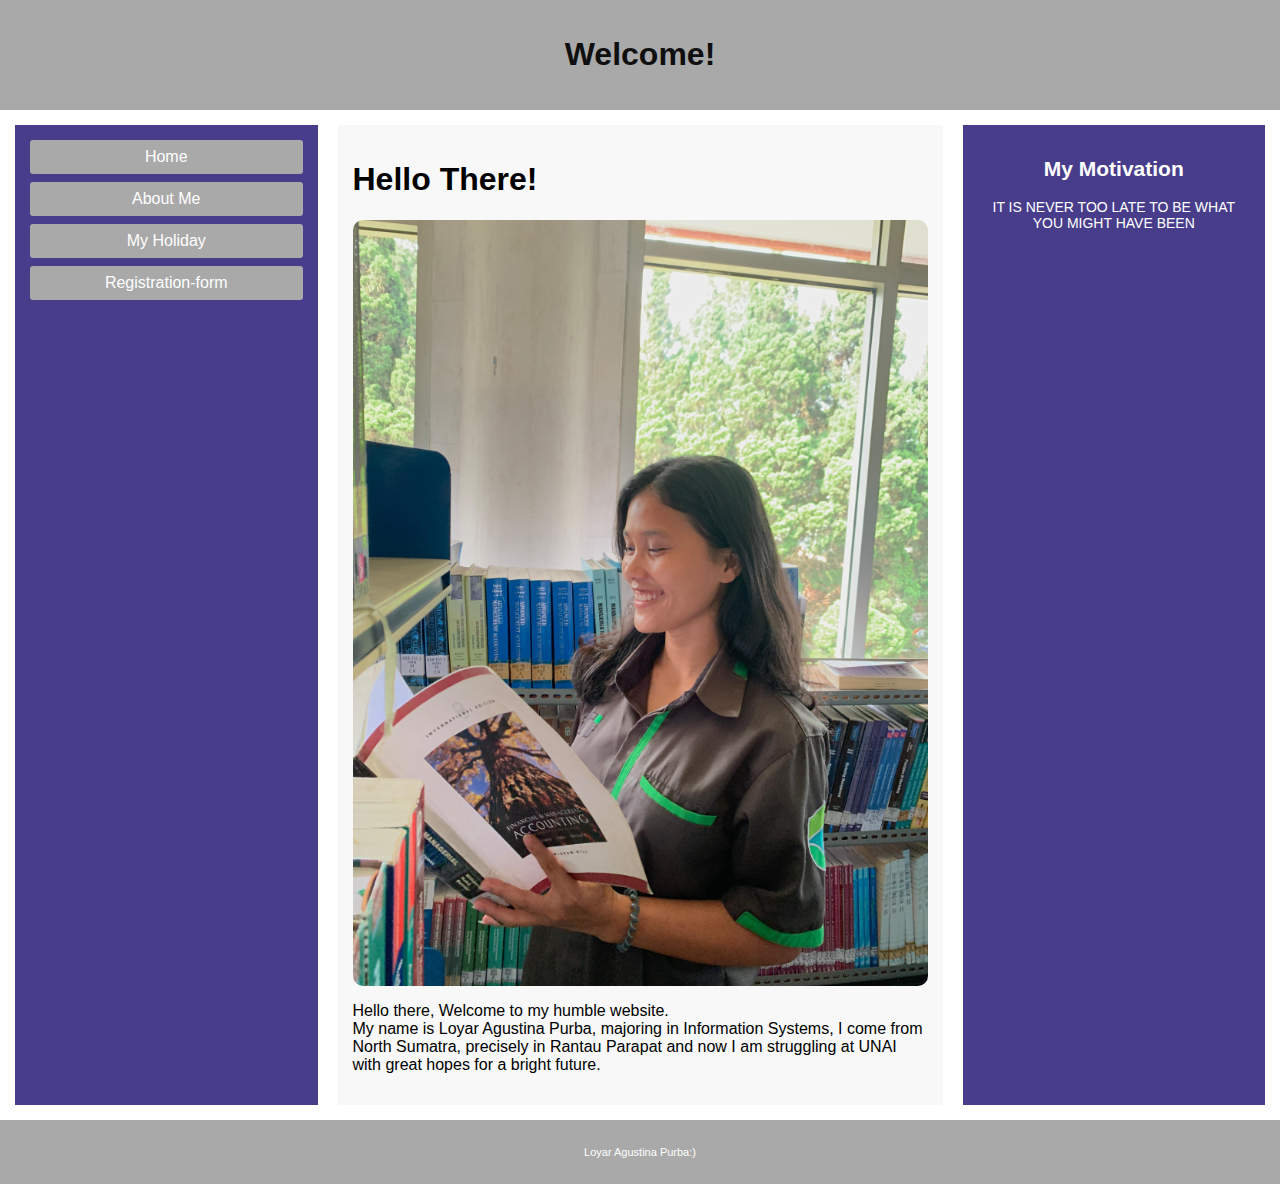
<file: index.html>
<!--
    responsive web layout,
    Penggunaan dari Grid layout dan juga Flex Box

    the structure :
    - The left pane <aside> will be you Navigation
    - The top pane, will be our banner
    - the right pane you can customize depends on your need
    - and the footer will display a credit on whom create the website
-->

<!DOCTYPE html>
<html lang="en">

<head>
    <meta charset="UTF-8">
    <meta name="viewport" content="width=device-width, initial-scal=1.0">
    <link rel="stylesheet" href="style.css">
    <link rel="icon" href="loyar_icon.jpeg" type="image/x-icon">
    <title>My Responsive Website</title>
</head>

<body>
    <div class=" header">
        <h1>Welcome!</h1>
    </div>

    <div class="container">
        <div class="menu">
            <nav>
                <ul>
                    <li><a href="index.html"> Home</a></li>
                    <li><a href="about.html">About Me</a></li>
                    <li><a href="myholiday.html">My Holiday</a></li>
                    <li><a href="RegistrasiFieldtrip-LoyarAgustinaPurba-2382039.html">Registration-form</a></li>
                </ul>
            </nav>
        </div>


        </tr>
        <div class="main">
            <h1>Hello There!</h1>
            <img src="loyarimg.jpg" alt="An image i think" class="responsive-img">
            <p>
                Hello there, Welcome to my humble website.<br>
                My name is Loyar Agustina Purba, majoring in Information Systems, I come from North Sumatra, precisely
                in Rantau Parapat and now I am struggling at UNAI with great hopes for a bright future.
            </p>
        </div>

        <div class="aside">
            <h2>My Motivation</h2>
            <p>
                IT IS NEVER TOO LATE TO BE WHAT YOU MIGHT HAVE BEEN
            </p>

        </div>
    </div>
    <div class="footer">
        <p>
            Loyar Agustina Purba:)
        </p>
    </div>
</body>
</html>
</file>
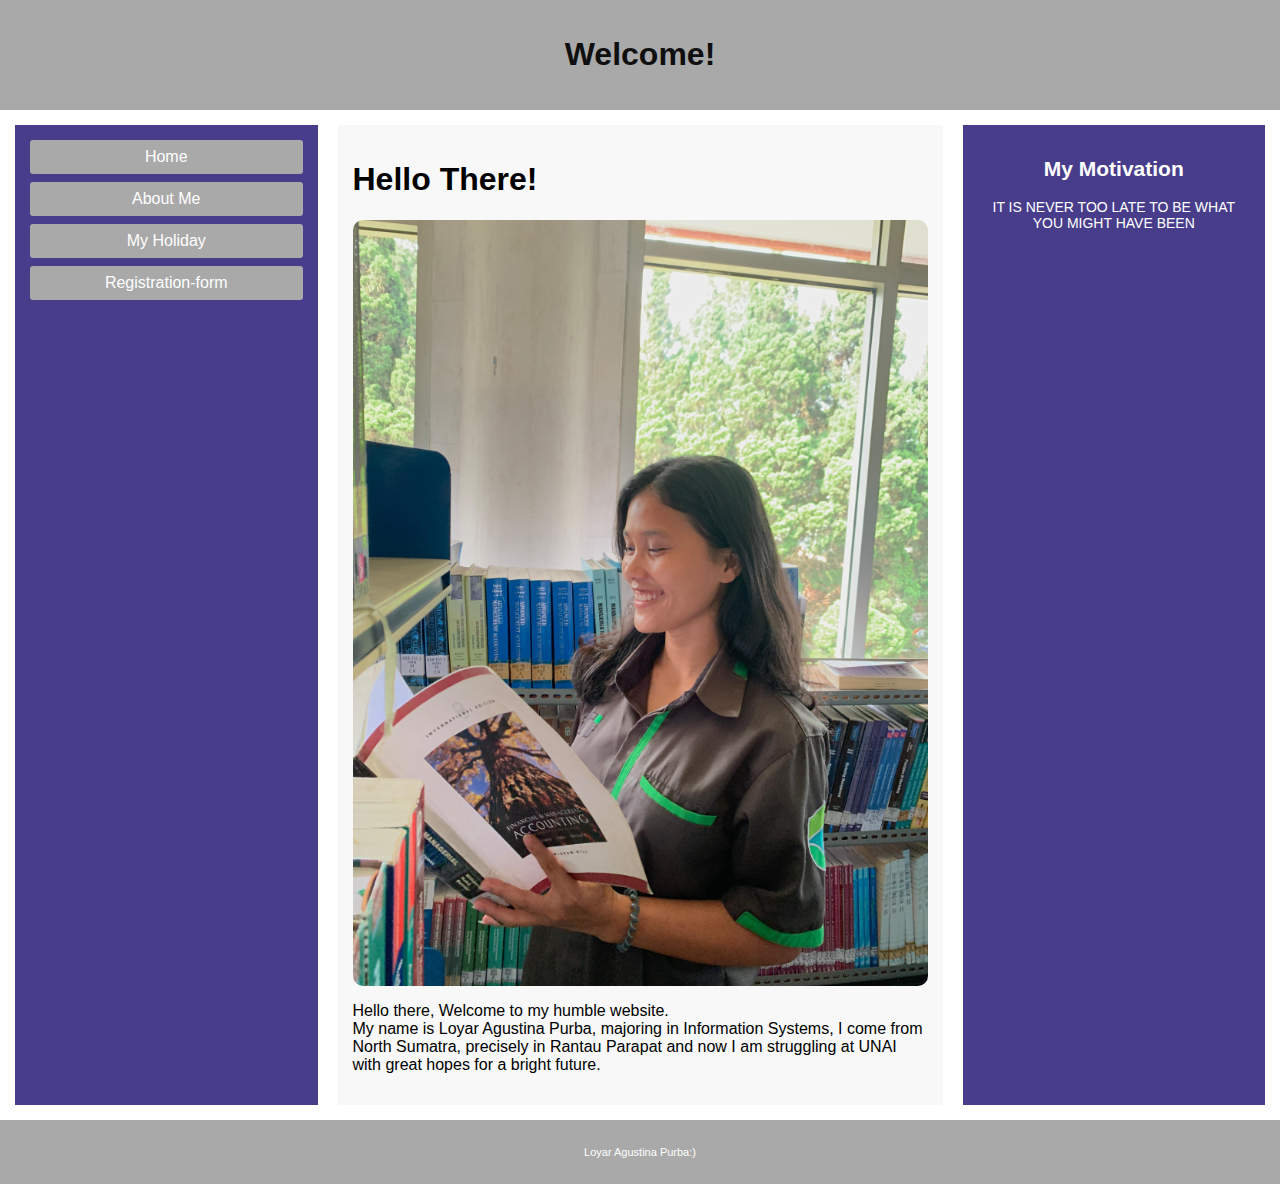
<file: WEB1-/index.html>
<!--
    responsive web layout,
    Penggunaan dari Grid layout dan juga Flex Box

    the structure :
    - The left pane <aside> will be you Navigation
    - The top pane, will be our banner
    - the right pane you can customize depends on your need
    - and the footer will display a credit on whom create the website
-->

<!DOCTYPE html>
<html lang="en">

<head>
    <meta charset="UTF-8">
    <meta name="viewport" content="width=device-width, initial-scal=1.0">
    <link rel="stylesheet" href="style.css">
    <link rel="icon" href="loyar_icon.jpeg" type="image/x-icon">
    <title>My Responsive Website</title>
</head>

<body>
    <div class=" header">
        <h1>Welcome!</h1>
    </div>

    <div class="container">
        <div class="menu">
            <nav>
                <ul>
                    <li><a href="index.html"> Home</a></li>
                    <li><a href="about.html">About Me</a></li>
                    <li><a href="myholiday.html">My Holiday</a></li>
                    <li><a href="RegistrasiFieldtrip-LoyarAgustinaPurba-2382039.html">Registration-form</a></li>
                </ul>
            </nav>
        </div>


        </tr>
        <div class="main">
            <h1>Hello There!</h1>
            <img src="loyarimg.jpg" alt="An image i think" class="responsive-img">
            <p>
                Hello there, Welcome to my humble website.<br>
                My name is Loyar Agustina Purba, majoring in Information Systems, I come from North Sumatra, precisely
                in Rantau Parapat and now I am struggling at UNAI with great hopes for a bright future.
            </p>
        </div>

        <div class="aside">
            <h2>My Motivation</h2>
            <p>
                IT IS NEVER TOO LATE TO BE WHAT YOU MIGHT HAVE BEEN
            </p>

        </div>
    </div>
    <div class="footer">
        <p>
            Loyar Agustina Purba:)
        </p>
    </div>
</body>
</html>
</file>
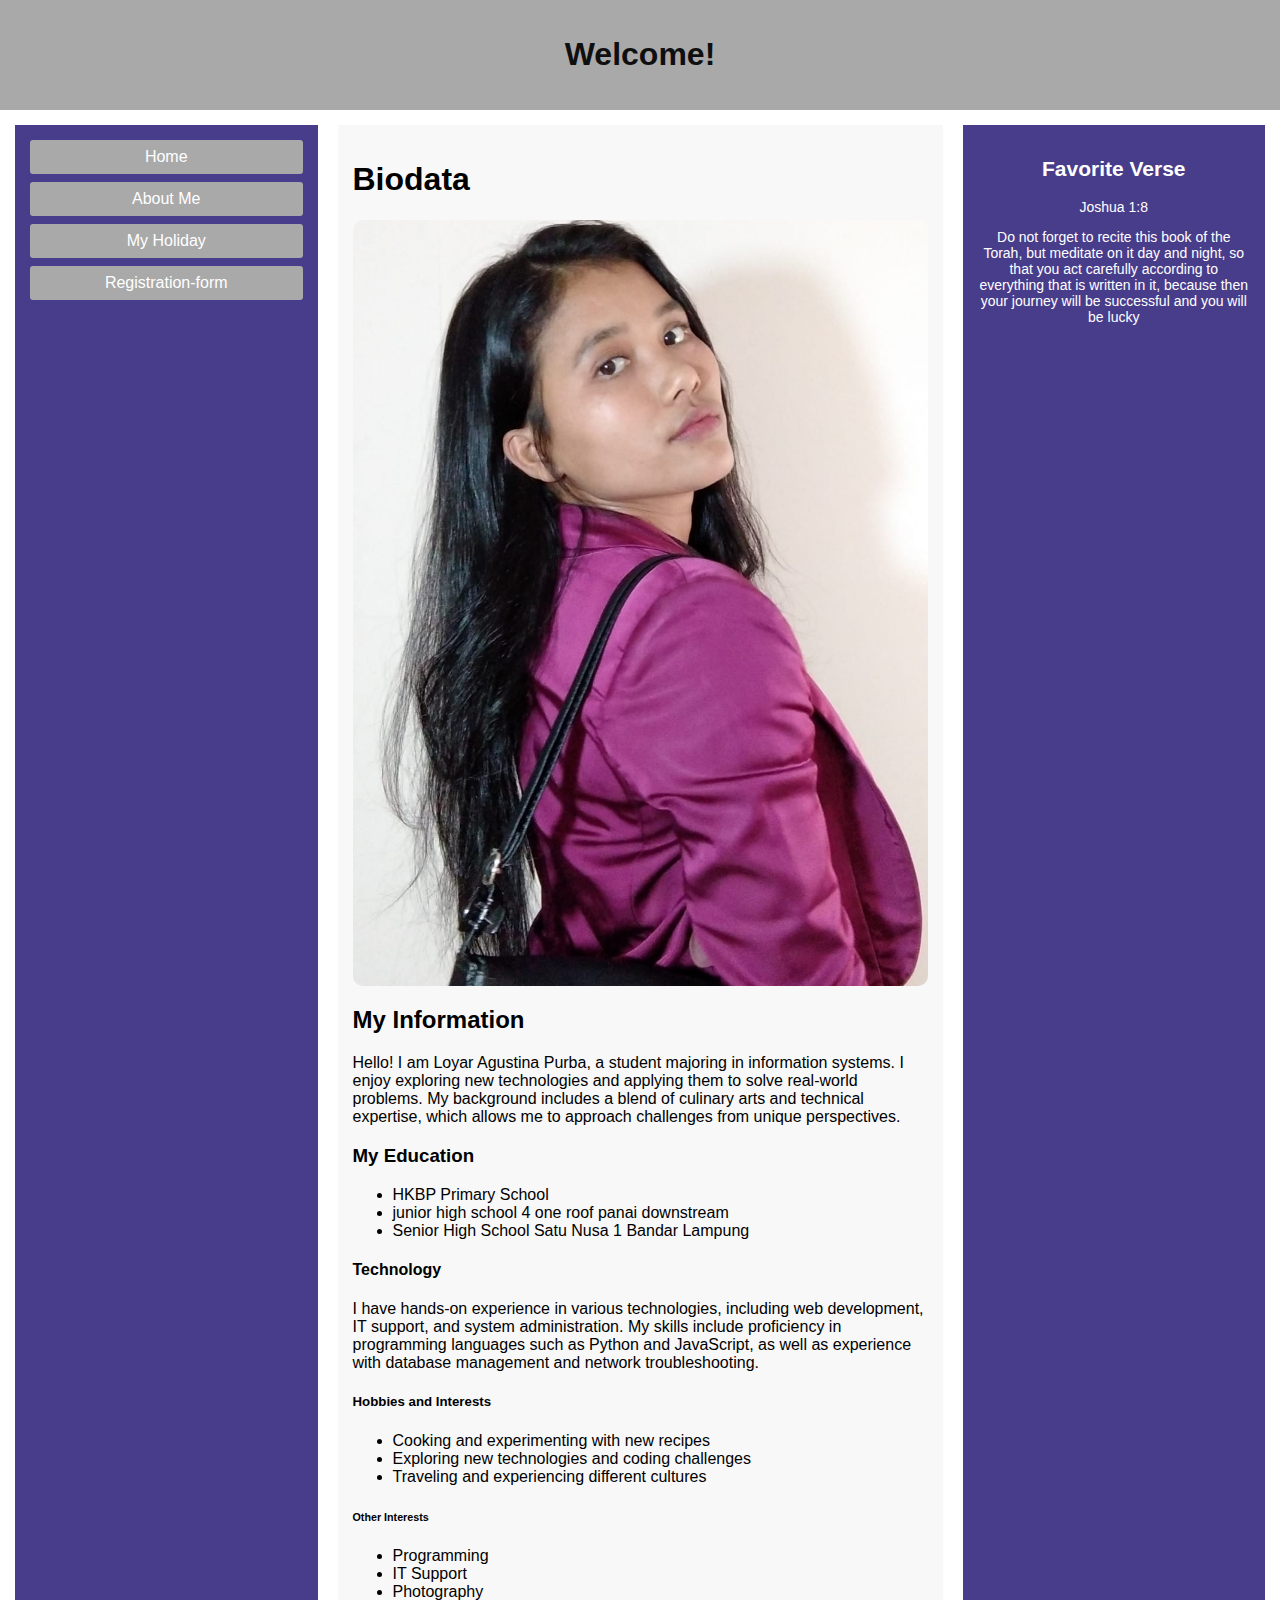
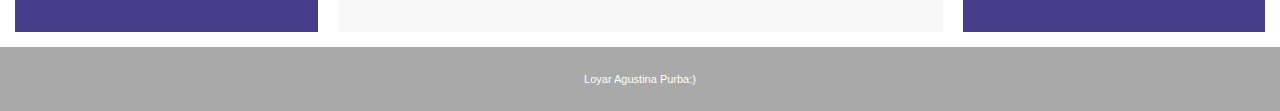
<file: about.html>
<!DOCTYPE html>
<html lang="en">

<head>
    <meta charset="UTF-8">
    <meta name="viewport" content="width=device-width, initial-scal=1.0">
    <link rel="stylesheet" href="style.css">
    <link rel="icon" href="loyar_icon.jpeg" type="image/x-icon">
    <title>My Responsive Website</title>
</head>

<body>
    <div class=" header">
        <h1>Welcome!</h1>
    </div>

    <div class="container">
        <div class="menu">
            <nav>
                <ul>
                    <li><a href="index.html"> Home</a></li>
                    <li><a href="about.html">About Me</a></li>
                    <li><a href="myholiday.html">My Holiday</a></li>
                    <li><a href="RegistrasiFieldtrip-LoyarAgustinaPurba-2382039.html">Registration-form</a></li>
                </ul>
            </nav>
        </div>


        </tr>
        <div class="main">
            <h1>Biodata</h1>
            <img src="imgloyar.jpg" alt="loyar Photo" class="responsive-img">
                <h2>My Information</h2>
                <p>Hello! I am Loyar Agustina Purba, a student majoring in information systems. I enjoy exploring new technologies and applying them to solve real-world problems. My background includes a blend of culinary arts and technical expertise, which allows me to approach challenges from unique perspectives.</p>
                
                <h3>My Education</h3>
                <ul>
                    <li>HKBP Primary School</li>
                    <li>junior high school 4 one roof panai downstream</li>
                    <li>Senior High School Satu Nusa 1 Bandar Lampung</li>
                </ul>
                <h4>Technology</h4>
                <p>I have hands-on experience in various technologies, including web development, IT support, and system administration. My skills include proficiency in programming languages such as Python and JavaScript, as well as experience with database management and network troubleshooting.</p>
                
                <h5>Hobbies and Interests</h5>
                <ul>
                    <li>Cooking and experimenting with new recipes</li>
                    <li>Exploring new technologies and coding challenges</li>
                    <li>Traveling and experiencing different cultures</li>
                </ul>
                <h6>Other Interests</h6>
                <ul>
                    <li>Programming</li>
                    <li>IT Support</li>
                    <li>Photography</li>
                </ul>
            
        </div>

        <div class="aside">
            <h2>Favorite Verse</h2>
            <p>
             Joshua 1:8
            </p>
Do not forget to recite this book of the Torah, but meditate on it day and night, so that you act carefully according to everything that is written in it, because then your journey will be successful and you will be lucky
            </p>
        </div>

        </div>
        <div class="footer">
            <p>
                Loyar Agustina Purba:)
            </p>
    </div>
</body>
</html>
</file>
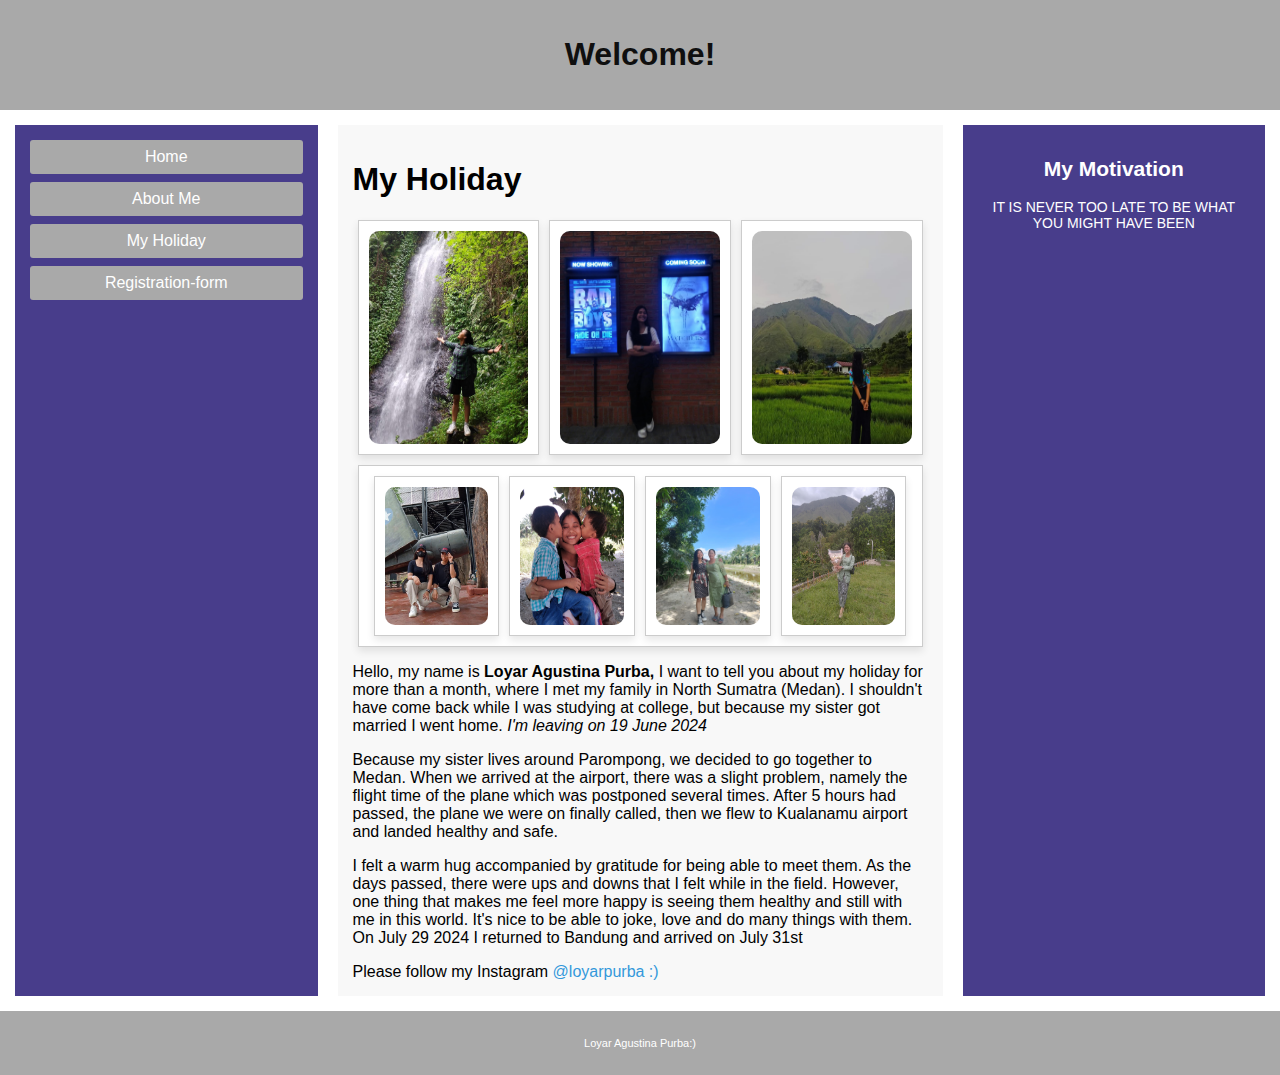
<file: myholiday.html>
<!DOCTYPE html>
<html lang="en">

<head>
    <meta charset="UTF-8">
    <meta name="viewport" content="width=device-width, initial-scal=1.0">
    <link rel="stylesheet" href="style.css">
    <link rel="icon" href="loyar_icon.jpeg" type="image/x-icon">
    <title>My Responsive Website</title>
</head>

<body>
    <div class=" header">
        <h1>Welcome!</h1>
    </div>

    <div class="container">
        <div class="menu">
            <nav>
                <ul>
                    <li><a href="index.html"> Home</a></li>
                    <li><a href="about.html">About Me</a></li>
                    <li><a href="myholiday.html">My Holiday</a></li>
                    <li><a href="RegistrasiFieldtrip-LoyarAgustinaPurba-2382039.html">Registration-form</a></li>
                </ul>
            </nav>
        </div>


        </tr>
        <div class="main">
            <h1>My Holiday</h1>           

            <div class="photo-grid">
                <div class="photo-container">
                    <img src="img1.jpg" alt="LoyarPhoto 1" class="responsive-img">
                </div>
                <div class="photo-container">
                    <img src="img2.jpg" alt="LoyarPhoto 2" class="responsive-img">
                </div>
                <div class="photo-container">
                    <img src="img3.jpg" alt="LoyarPhoto 3" class="responsive-img">
                </div>
            </div>

            <div class="photo-container">
                <div class="photo-container">
                    <img src="img4.jpg" alt="LoyarPhoto 4" class="responsive-img">
                </div>
                <div class="photo-container">
                    <img src="img5.jpg" alt="LoyarPhoto 5" class="responsive-img">
                </div>
                <div class="photo-container">
                    <img src="img6.jpg" alt="LoyarPhoto 6" class="responsive-img">
                </div>
                <div class="photo-container">
                    <img src="img7.jpg" alt="LoyarPhoto 7" class="responsive-img">
                </div>
            </div>
            
            <p>
                Hello, my name is <b>Loyar Agustina Purba,</b> I want to tell you about my holiday for more than a month, where I met my family in North Sumatra (Medan). I shouldn't have come back while I was studying at college, but because my sister got married I went home. <i>I'm leaving on 19 June 2024</i>
            </p>
            <p>
                Because my sister lives around Parompong, we decided to go together to Medan. When we arrived at the airport, there was a slight problem, namely the flight time of the plane which was postponed several times. After 5 hours had passed, the plane we were on finally called, then we flew to Kualanamu airport and landed healthy and safe.
            </p>
            <p>
                I felt a warm hug accompanied by gratitude for being able to meet them. As the days passed, there were ups and downs that I felt while in the field. However, one thing that makes me feel more happy is seeing them healthy and still with me in this world. It's nice to be able to joke, love and do many things with them. On July 29 2024 I returned to Bandung and arrived on July 31st
            </p>

            <div class="instagram">
                Please follow my Instagram <a href="https://www.instagram.com/loyarpurba?igsh=MWtsa2lodmJiN2tpMA==">@loyarpurba :)</a>
            </div> 
            
        </div>

        <div class="aside">
            <h2>My Motivation</h2>
            <p>
                IT IS NEVER TOO LATE TO BE WHAT YOU MIGHT HAVE BEEN
            </p>

        </div>
    </div>
    <div class="footer">
        <p>
            Loyar Agustina Purba:)
        </p>
    </div>
</body>
</html>
</file>
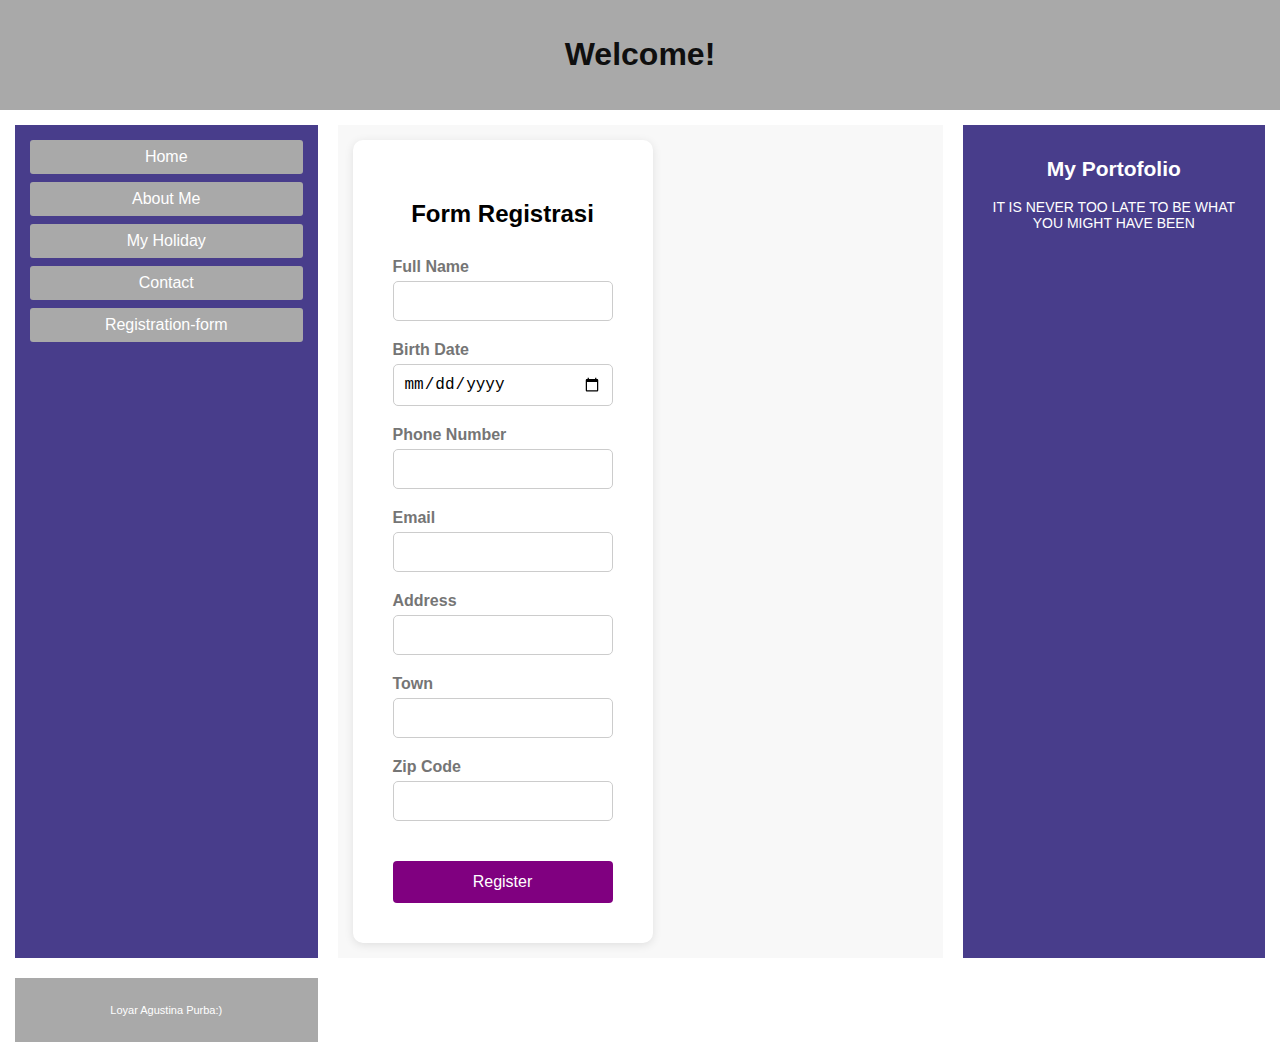
<file: perbaikan.html>
<!DOCTYPE html>
<html lang="en">

<head>
    <meta charset="UTF-8">
    <meta name="viewport" content="width=device-width, initial-scal=1.0">
    <link rel="stylesheet" href="style.css">
    <link rel="icon" href="loyar_icon.jpeg" type="image/x-icon">
    <title>My Responsive Website</title>
</head>

<body>
    <div class=" header">
        <h1>Welcome!</h1>
    </div>

    <div class="container">
        <div class="menu">
            <nav>
                <ul>
                    <li><a href="index.html"> Home</a></li>
                    <li><a href="about.html">About Me</a></li>
                    <li><a href="myholiday.html">My Holiday</a></li>
                    <li><a href="contact.html">Contact</a></li>
                    <li><a href="RegistrasiFieldtrip-NeliYuli-2382015.html">Registration-form</a></li>
                </ul>
            </nav>
        </div>


        </tr>
        <div class="main">
            <div class="registration-form">
                <h2>Form Registrasi</h2>
                <form action="process.php" method="POST">
                    <div class="form-group">
                        <label for="name">Full Name</label>
                        <input type="text" id="name" name="name" required>
                    </div>
        
                    <div class="form-group">
                        <label for="birthdate">Birth Date</label>
                        <input type="date" id="birthdate" name="birthdate" required>
                    </div>
        
                    <div class="form-group">
                        <label for="phoneNumb">Phone Number</label>
                        <input type="tel" id="phoneNumb" name="phoneNumb" required>
                    </div>
        
                    <div class="form-group">
                        <label for="email">Email</label>
                        <input type="email" id="email" name="email" required>
                    </div>
        
                    <div class="form-group">
                        <label for="address">Address</label>
                        <input type="text" id="address" name="address" required>
                    </div>
        
                    <div class="form-group">
                        <label for="town">Town</label>
                        <input type="text" id="town" name="town" required>
                    </div>
        
                    <div class="form-group">
                        <label for="zip">Zip Code</label>
                        <input type="text" id="zip" name="zip" required>
                    </div>
        
                    <button type="submit" class="btn-submit">Register</button>
                </form>
            </div>  
            
        </div>

        <div class="aside">
            <h2>My Portofolio</h2>
            <p>
                IT IS NEVER TOO LATE TO BE WHAT YOU MIGHT HAVE BEEN
            </p>
        </div>

        <div class="footer">
            <p>
                Loyar Agustina Purba:)
            </p>
        </div>
    </div>
</body>
</html>
</file>
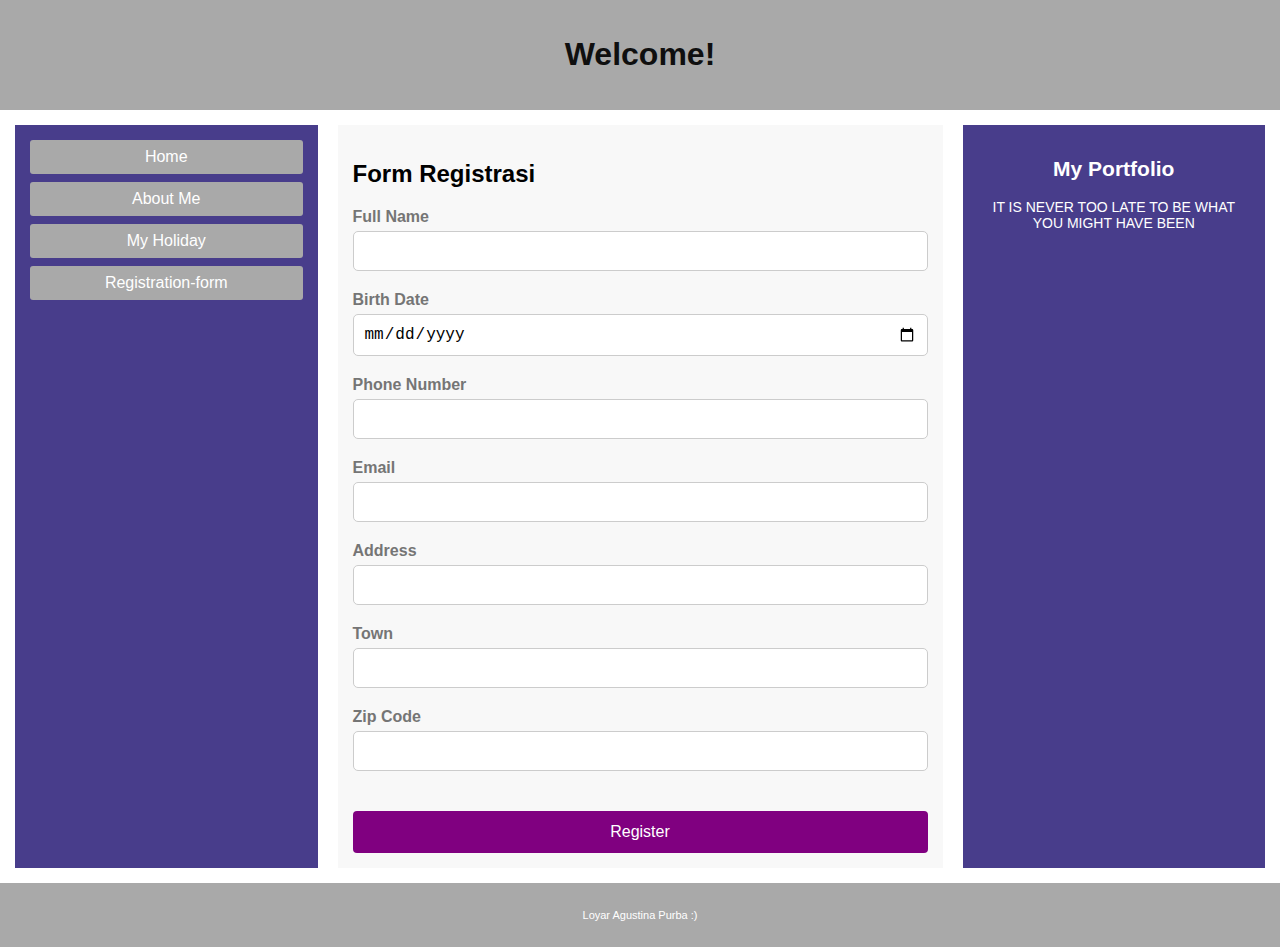
<file: RegistrasiFieldtrip-LoyarAgustinaPurba-2382039.html>
<!DOCTYPE html>
<html lang="en">

<head>
    <meta charset="UTF-8">
    <meta name="viewport" content="width=device-width, initial-scale=1.0">
    <link rel="stylesheet" href="style.css">
    <link rel="icon" href="loyar_icon.jpeg" type="image/x-icon">
    <title>My Responsive Website</title>
</head>

<body>
    <header class="header">
        <h1>Welcome!</h1>
    </header>

    <div class="container">
        <nav class="menu">
            <ul>
                <li><a href="index.html">Home</a></li>
                <li><a href="about.html">About Me</a></li>
                <li><a href="myholiday.html">My Holiday</a></li>
                <li><a href="RegistrasiFieldtrip-LoyarAgustinaPurba-2382039.html">Registration-form</a></li>
            </ul>
        </nav>

        <main class="main">
            <h2>Form Registrasi</h2>
            <form action="process.php" method="POST">
                <div class="form-group">
                    <label for="name">Full Name</label>
                    <input type="text" id="name" name="name" required>
                </div>

                <div class="form-group">
                    <label for="birthdate">Birth Date</label>
                    <input type="date" id="birthdate" name="birthdate" required>
                </div>

                <div class="form-group">
                    <label for="phoneNumb">Phone Number</label>
                    <input type="tel" id="phoneNumb" name="phoneNumb" required>
                </div>

                <div class="form-group">
                    <label for="email">Email</label>
                    <input type="email" id="email" name="email" required>
                </div>

                <div class="form-group">
                    <label for="address">Address</label>
                    <input type="text" id="address" name="address" required>
                </div>

                <div class="form-group">
                    <label for="town">Town</label>
                    <input type="text" id="town" name="town" required>
                </div>

                <div class="form-group">
                    <label for="zip">Zip Code</label>
                    <input type="text" id="zip" name="zip" required>
                </div>

                <button type="submit" class="btn-submit">Register</button>
            </form>
        </main>

        <aside class="aside">
            <h2>My Portfolio</h2>
            <p>
                IT IS NEVER TOO LATE TO BE WHAT YOU MIGHT HAVE BEEN
            </p>
        </aside>
    </div>

    <footer class="footer">
        <p>Loyar Agustina Purba :)</p>
    </footer>
</body>
</html>
</file>
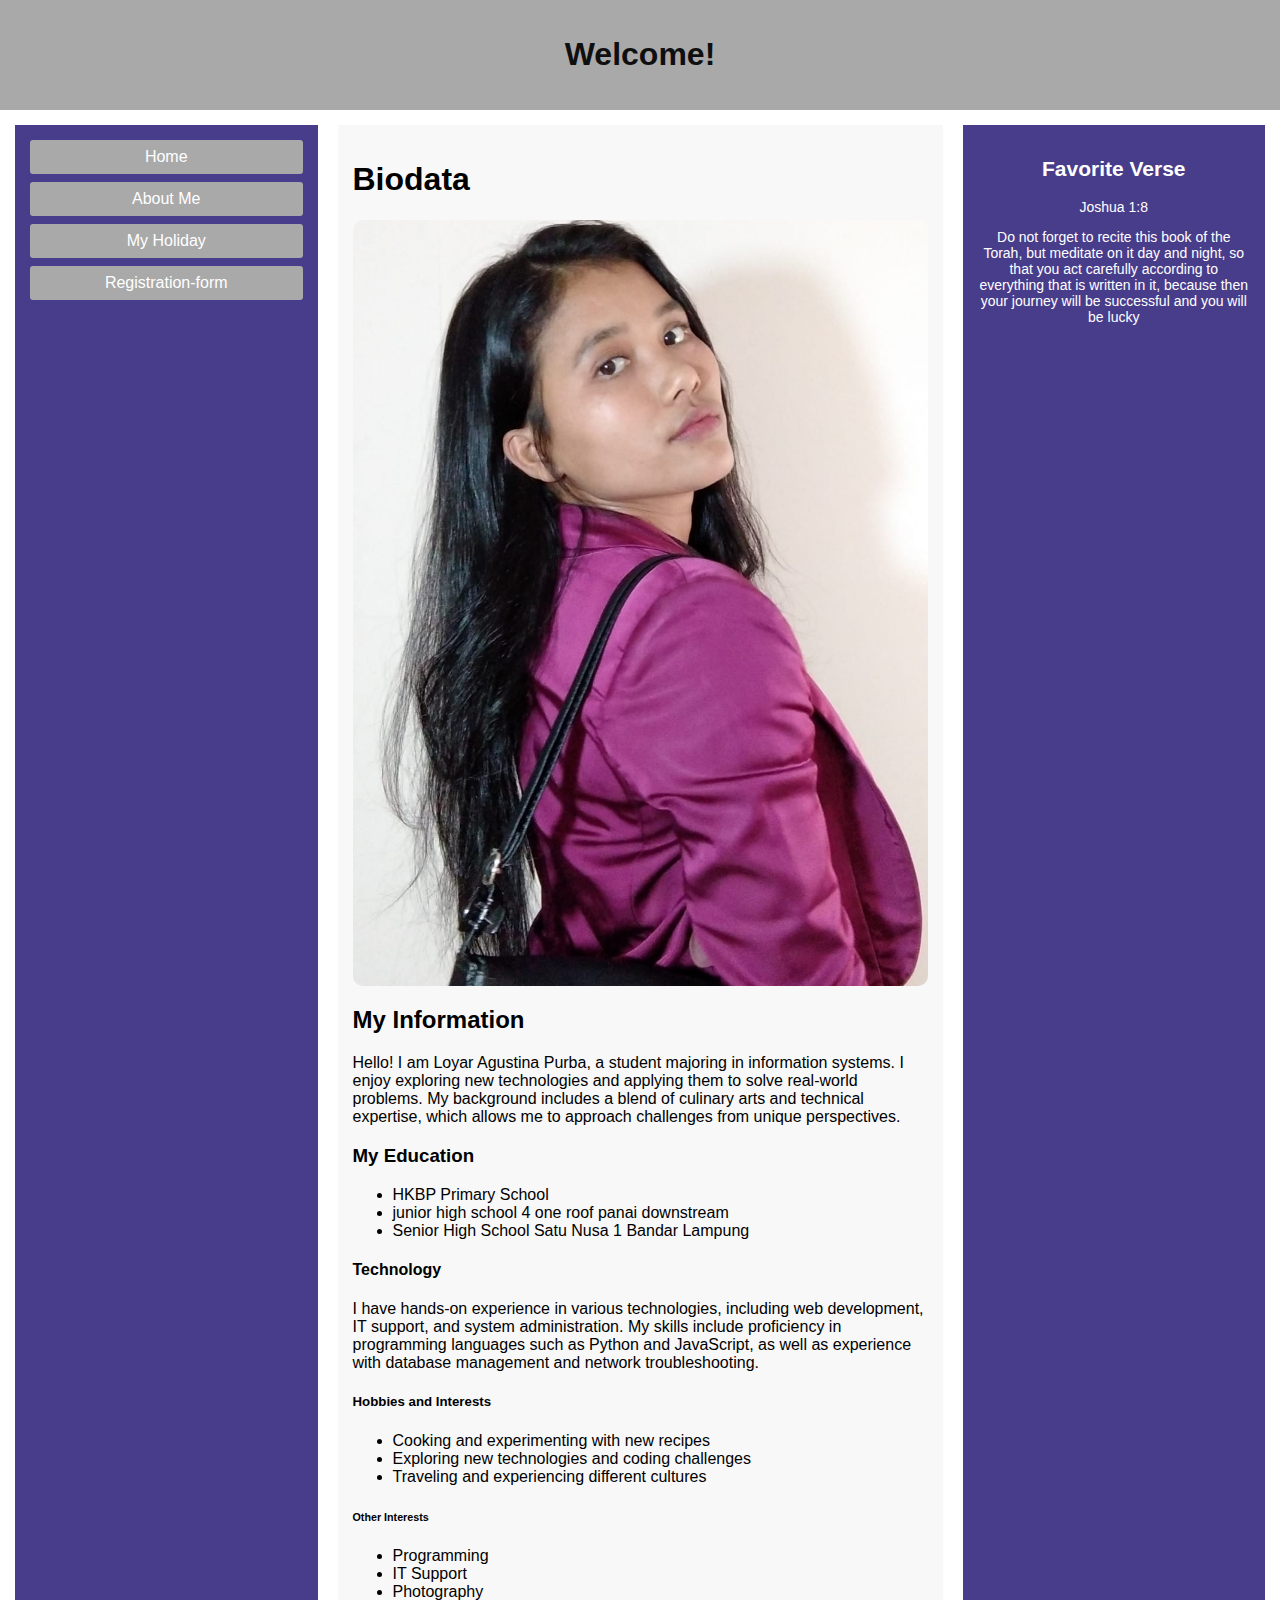
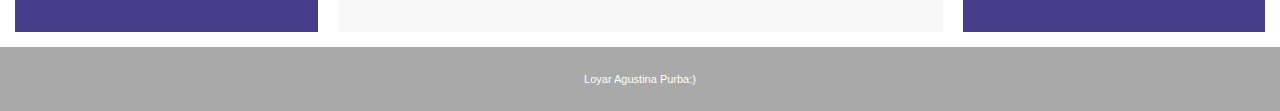
<file: WEB1-/about.html>
<!DOCTYPE html>
<html lang="en">

<head>
    <meta charset="UTF-8">
    <meta name="viewport" content="width=device-width, initial-scal=1.0">
    <link rel="stylesheet" href="style.css">
    <link rel="icon" href="loyar_icon.jpeg" type="image/x-icon">
    <title>My Responsive Website</title>
</head>

<body>
    <div class=" header">
        <h1>Welcome!</h1>
    </div>

    <div class="container">
        <div class="menu">
            <nav>
                <ul>
                    <li><a href="index.html"> Home</a></li>
                    <li><a href="about.html">About Me</a></li>
                    <li><a href="myholiday.html">My Holiday</a></li>
                    <li><a href="RegistrasiFieldtrip-LoyarAgustinaPurba-2382039.html">Registration-form</a></li>
                </ul>
            </nav>
        </div>


        </tr>
        <div class="main">
            <h1>Biodata</h1>
            <img src="imgloyar.jpg" alt="loyar Photo" class="responsive-img">
                <h2>My Information</h2>
                <p>Hello! I am Loyar Agustina Purba, a student majoring in information systems. I enjoy exploring new technologies and applying them to solve real-world problems. My background includes a blend of culinary arts and technical expertise, which allows me to approach challenges from unique perspectives.</p>
                
                <h3>My Education</h3>
                <ul>
                    <li>HKBP Primary School</li>
                    <li>junior high school 4 one roof panai downstream</li>
                    <li>Senior High School Satu Nusa 1 Bandar Lampung</li>
                </ul>
                <h4>Technology</h4>
                <p>I have hands-on experience in various technologies, including web development, IT support, and system administration. My skills include proficiency in programming languages such as Python and JavaScript, as well as experience with database management and network troubleshooting.</p>
                
                <h5>Hobbies and Interests</h5>
                <ul>
                    <li>Cooking and experimenting with new recipes</li>
                    <li>Exploring new technologies and coding challenges</li>
                    <li>Traveling and experiencing different cultures</li>
                </ul>
                <h6>Other Interests</h6>
                <ul>
                    <li>Programming</li>
                    <li>IT Support</li>
                    <li>Photography</li>
                </ul>
            
        </div>

        <div class="aside">
            <h2>Favorite Verse</h2>
            <p>
             Joshua 1:8
            </p>
Do not forget to recite this book of the Torah, but meditate on it day and night, so that you act carefully according to everything that is written in it, because then your journey will be successful and you will be lucky
            </p>
        </div>

        </div>
        <div class="footer">
            <p>
                Loyar Agustina Purba:)
            </p>
    </div>
</body>
</html>
</file>
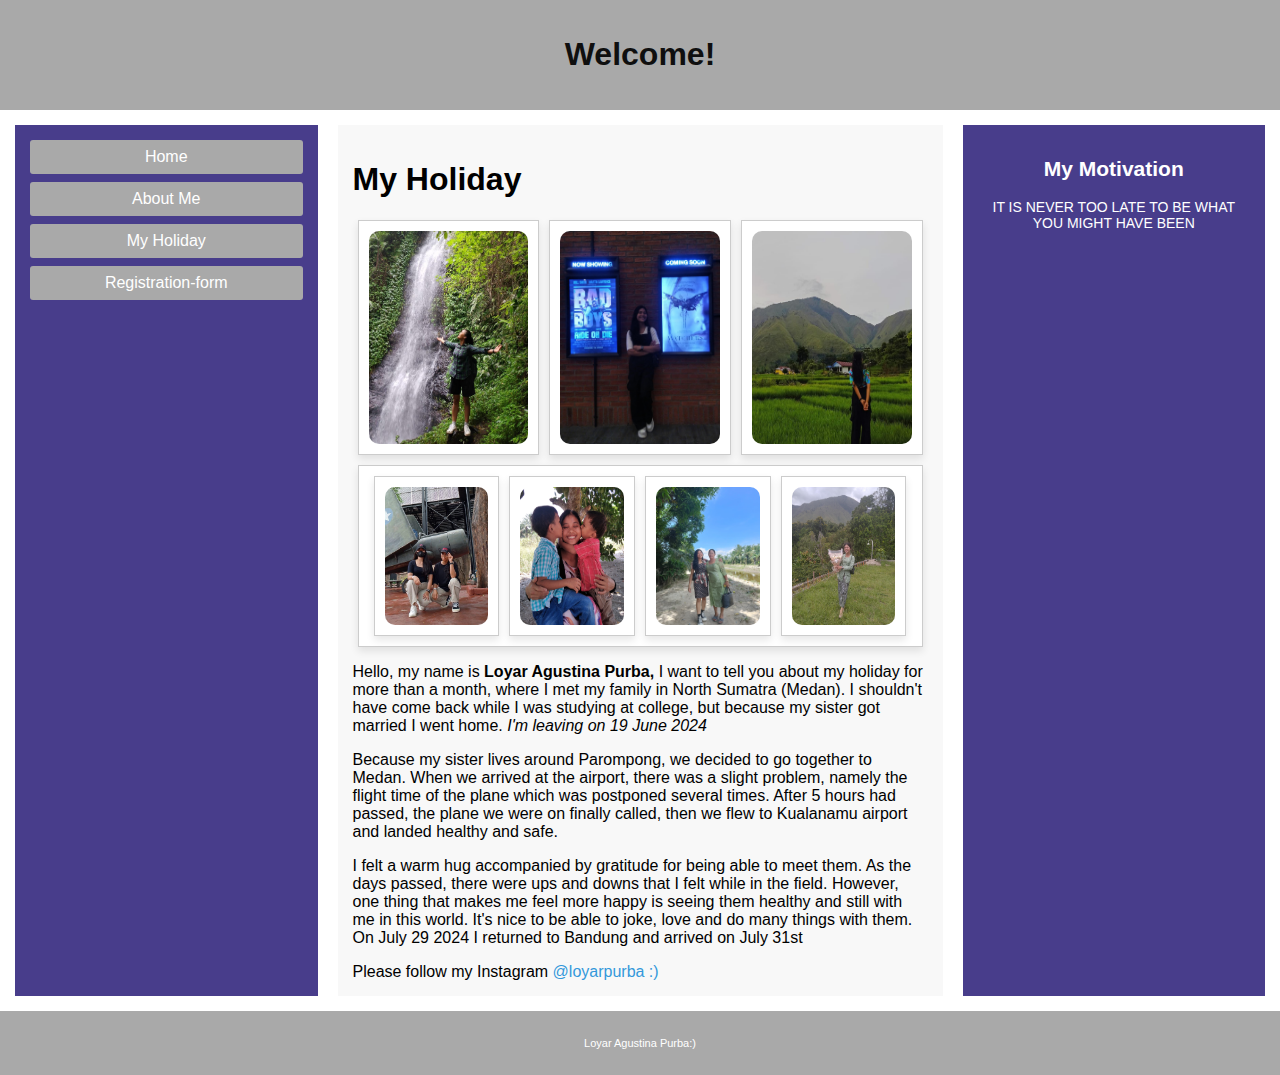
<file: WEB1-/myholiday.html>
<!DOCTYPE html>
<html lang="en">

<head>
    <meta charset="UTF-8">
    <meta name="viewport" content="width=device-width, initial-scal=1.0">
    <link rel="stylesheet" href="style.css">
    <link rel="icon" href="loyar_icon.jpeg" type="image/x-icon">
    <title>My Responsive Website</title>
</head>

<body>
    <div class=" header">
        <h1>Welcome!</h1>
    </div>

    <div class="container">
        <div class="menu">
            <nav>
                <ul>
                    <li><a href="index.html"> Home</a></li>
                    <li><a href="about.html">About Me</a></li>
                    <li><a href="myholiday.html">My Holiday</a></li>
                    <li><a href="RegistrasiFieldtrip-LoyarAgustinaPurba-2382039.html">Registration-form</a></li>
                </ul>
            </nav>
        </div>


        </tr>
        <div class="main">
            <h1>My Holiday</h1>           

            <div class="photo-grid">
                <div class="photo-container">
                    <img src="img1.jpg" alt="LoyarPhoto 1" class="responsive-img">
                </div>
                <div class="photo-container">
                    <img src="img2.jpg" alt="LoyarPhoto 2" class="responsive-img">
                </div>
                <div class="photo-container">
                    <img src="img3.jpg" alt="LoyarPhoto 3" class="responsive-img">
                </div>
            </div>

            <div class="photo-container">
                <div class="photo-container">
                    <img src="img4.jpg" alt="LoyarPhoto 4" class="responsive-img">
                </div>
                <div class="photo-container">
                    <img src="img5.jpg" alt="LoyarPhoto 5" class="responsive-img">
                </div>
                <div class="photo-container">
                    <img src="img6.jpg" alt="LoyarPhoto 6" class="responsive-img">
                </div>
                <div class="photo-container">
                    <img src="img7.jpg" alt="LoyarPhoto 7" class="responsive-img">
                </div>
            </div>
            
            <p>
                Hello, my name is <b>Loyar Agustina Purba,</b> I want to tell you about my holiday for more than a month, where I met my family in North Sumatra (Medan). I shouldn't have come back while I was studying at college, but because my sister got married I went home. <i>I'm leaving on 19 June 2024</i>
            </p>
            <p>
                Because my sister lives around Parompong, we decided to go together to Medan. When we arrived at the airport, there was a slight problem, namely the flight time of the plane which was postponed several times. After 5 hours had passed, the plane we were on finally called, then we flew to Kualanamu airport and landed healthy and safe.
            </p>
            <p>
                I felt a warm hug accompanied by gratitude for being able to meet them. As the days passed, there were ups and downs that I felt while in the field. However, one thing that makes me feel more happy is seeing them healthy and still with me in this world. It's nice to be able to joke, love and do many things with them. On July 29 2024 I returned to Bandung and arrived on July 31st
            </p>

            <div class="instagram">
                Please follow my Instagram <a href="https://www.instagram.com/loyarpurba?igsh=MWtsa2lodmJiN2tpMA==">@loyarpurba :)</a>
            </div> 
            
        </div>

        <div class="aside">
            <h2>My Motivation</h2>
            <p>
                IT IS NEVER TOO LATE TO BE WHAT YOU MIGHT HAVE BEEN
            </p>

        </div>
    </div>
    <div class="footer">
        <p>
            Loyar Agustina Purba:)
        </p>
    </div>
</body>
</html>
</file>
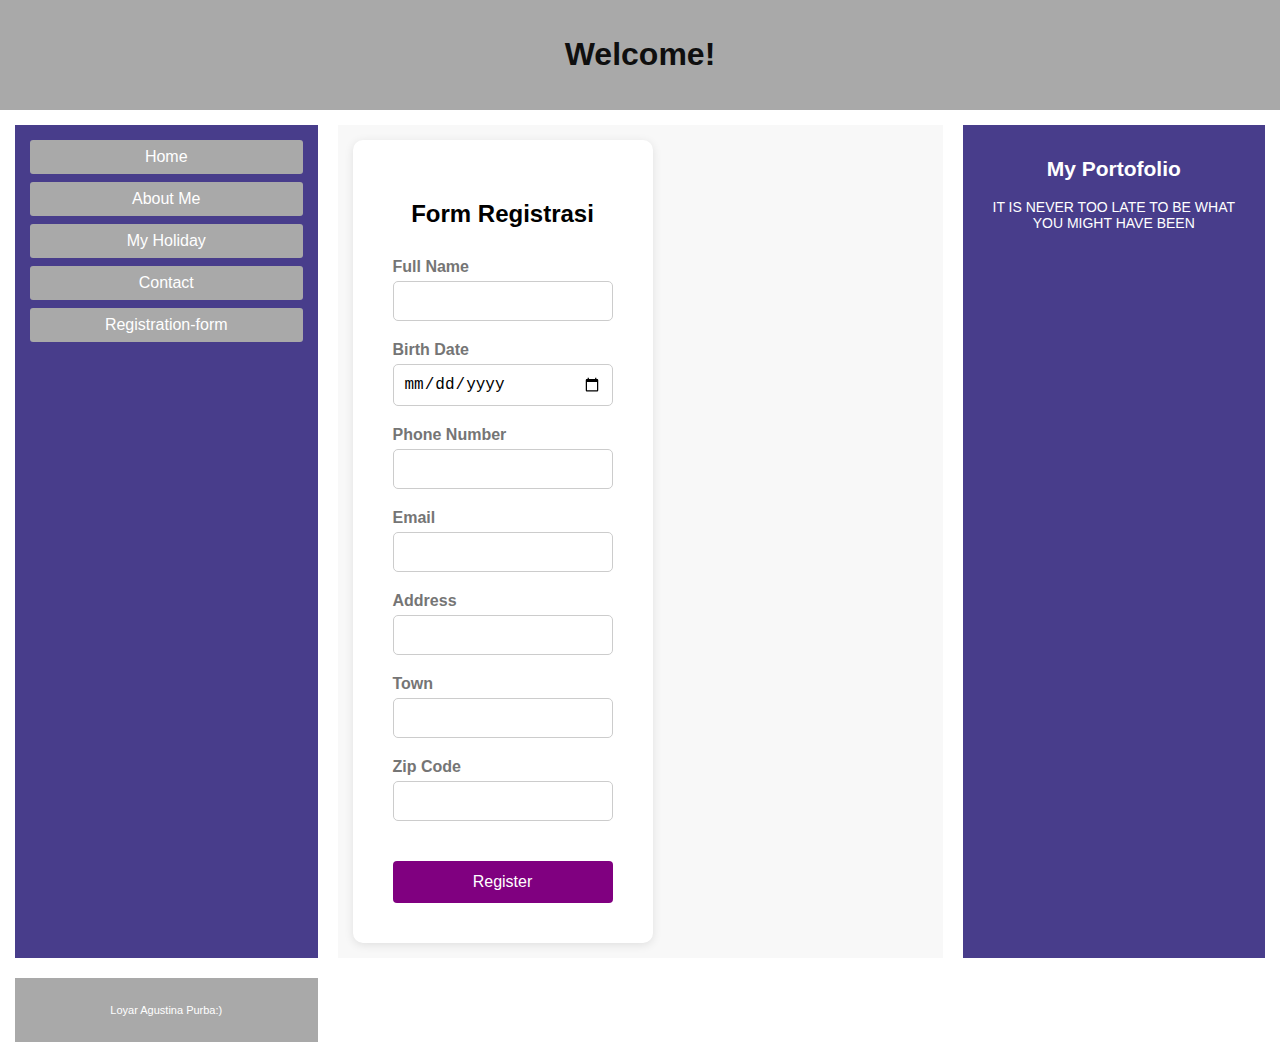
<file: WEB1-/perbaikan.html>
<!DOCTYPE html>
<html lang="en">

<head>
    <meta charset="UTF-8">
    <meta name="viewport" content="width=device-width, initial-scal=1.0">
    <link rel="stylesheet" href="style.css">
    <link rel="icon" href="loyar_icon.jpeg" type="image/x-icon">
    <title>My Responsive Website</title>
</head>

<body>
    <div class=" header">
        <h1>Welcome!</h1>
    </div>

    <div class="container">
        <div class="menu">
            <nav>
                <ul>
                    <li><a href="index.html"> Home</a></li>
                    <li><a href="about.html">About Me</a></li>
                    <li><a href="myholiday.html">My Holiday</a></li>
                    <li><a href="contact.html">Contact</a></li>
                    <li><a href="RegistrasiFieldtrip-NeliYuli-2382015.html">Registration-form</a></li>
                </ul>
            </nav>
        </div>


        </tr>
        <div class="main">
            <div class="registration-form">
                <h2>Form Registrasi</h2>
                <form action="process.php" method="POST">
                    <div class="form-group">
                        <label for="name">Full Name</label>
                        <input type="text" id="name" name="name" required>
                    </div>
        
                    <div class="form-group">
                        <label for="birthdate">Birth Date</label>
                        <input type="date" id="birthdate" name="birthdate" required>
                    </div>
        
                    <div class="form-group">
                        <label for="phoneNumb">Phone Number</label>
                        <input type="tel" id="phoneNumb" name="phoneNumb" required>
                    </div>
        
                    <div class="form-group">
                        <label for="email">Email</label>
                        <input type="email" id="email" name="email" required>
                    </div>
        
                    <div class="form-group">
                        <label for="address">Address</label>
                        <input type="text" id="address" name="address" required>
                    </div>
        
                    <div class="form-group">
                        <label for="town">Town</label>
                        <input type="text" id="town" name="town" required>
                    </div>
        
                    <div class="form-group">
                        <label for="zip">Zip Code</label>
                        <input type="text" id="zip" name="zip" required>
                    </div>
        
                    <button type="submit" class="btn-submit">Register</button>
                </form>
            </div>  
            
        </div>

        <div class="aside">
            <h2>My Portofolio</h2>
            <p>
                IT IS NEVER TOO LATE TO BE WHAT YOU MIGHT HAVE BEEN
            </p>
        </div>

        <div class="footer">
            <p>
                Loyar Agustina Purba:)
            </p>
        </div>
    </div>
</body>
</html>
</file>
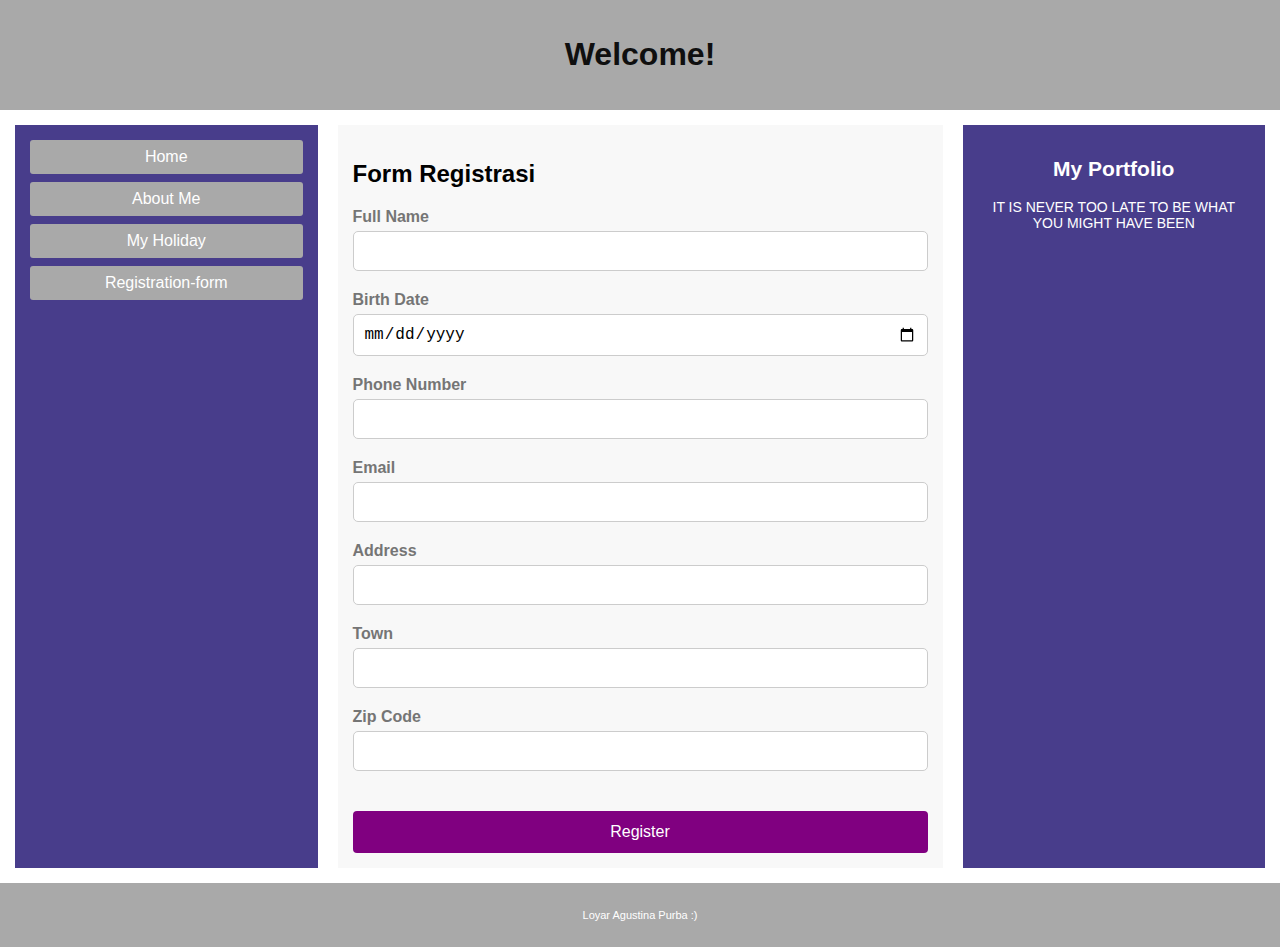
<file: WEB1-/RegistrasiFieldtrip-LoyarAgustinaPurba-2382039.html>
<!DOCTYPE html>
<html lang="en">

<head>
    <meta charset="UTF-8">
    <meta name="viewport" content="width=device-width, initial-scale=1.0">
    <link rel="stylesheet" href="style.css">
    <link rel="icon" href="loyar_icon.jpeg" type="image/x-icon">
    <title>My Responsive Website</title>
</head>

<body>
    <header class="header">
        <h1>Welcome!</h1>
    </header>

    <div class="container">
        <nav class="menu">
            <ul>
                <li><a href="index.html">Home</a></li>
                <li><a href="about.html">About Me</a></li>
                <li><a href="myholiday.html">My Holiday</a></li>
                <li><a href="RegistrasiFieldtrip-LoyarAgustinaPurba-2382039.html">Registration-form</a></li>
            </ul>
        </nav>

        <main class="main">
            <h2>Form Registrasi</h2>
            <form action="process.php" method="POST">
                <div class="form-group">
                    <label for="name">Full Name</label>
                    <input type="text" id="name" name="name" required>
                </div>

                <div class="form-group">
                    <label for="birthdate">Birth Date</label>
                    <input type="date" id="birthdate" name="birthdate" required>
                </div>

                <div class="form-group">
                    <label for="phoneNumb">Phone Number</label>
                    <input type="tel" id="phoneNumb" name="phoneNumb" required>
                </div>

                <div class="form-group">
                    <label for="email">Email</label>
                    <input type="email" id="email" name="email" required>
                </div>

                <div class="form-group">
                    <label for="address">Address</label>
                    <input type="text" id="address" name="address" required>
                </div>

                <div class="form-group">
                    <label for="town">Town</label>
                    <input type="text" id="town" name="town" required>
                </div>

                <div class="form-group">
                    <label for="zip">Zip Code</label>
                    <input type="text" id="zip" name="zip" required>
                </div>

                <button type="submit" class="btn-submit">Register</button>
            </form>
        </main>

        <aside class="aside">
            <h2>My Portfolio</h2>
            <p>
                IT IS NEVER TOO LATE TO BE WHAT YOU MIGHT HAVE BEEN
            </p>
        </aside>
    </div>

    <footer class="footer">
        <p>Loyar Agustina Purba :)</p>
    </footer>
</body>
</html>
</file>
<file: style.css>
* {
    /* Ensuring proper padding */
    box-sizing: border-box;
}

html {
    /* Set a consistent font across the website */
    font-family: "Lucida Sans", sans-serif;
}

body {
    margin: 0;
    padding: 0;
}

/* Header styling */
.header {
    background-color: darkgrey;
    color: rgb(15, 15, 15);
    padding: 15px;
    text-align: center;
}

/* Base layout using CSS grid */
.container {
    display: grid;
    /* Single column layout for mobile devices */
    grid-template-columns: 1fr;
    grid-gap: 20px;
    padding: 15px;
}

/* Navigation menu styling */
.menu {
    background-color: darkslateblue;
    padding: 15px;
}

.menu ul {
    list-style-type: none;
    padding: 0;
    margin: 0;
}

.menu li {
    padding: 8px;
    margin-bottom: 8px;
    background-color: darkgray;
    color: white;
    text-align: center;
    box-shadow: 0 1px 3px lightgray, grey;
    border-radius: 3px;
}

.menu a {
    text-decoration: none;
    color: white;
}

.menu li a:hover {
    background-color: darkslateblue;
    border-radius: 3px;
}

/* Main content section styling */
.main {
    background-color: rgb(248, 248, 248);
    padding: 15px;
}


label {
    display: block;
    margin-bottom: 8px;
    color: #757575;
}

input[type="text"],
input[type="date"],
input[type="tel"],
input[type="email"] { 
    width: 100%;
    padding: 12px;
    border: 1px solid #dbdbdb;
    border-radius: 4px;
    font-size:16px;
}

input[type="text"]:focus,
input[type="date"]:focus,
input[type="tel"]:focus,
input[type="email"]:focus {
    border-color: purple;
    outline: none;
}

.btn-submit {
    width: 100%;
    padding: 12px;
    margin-top: 20px;
    font-size: 16px;
    background-color: purple;
    color: white;
    border: none;
    border-radius: 4px;
    cursor: pointer;
    transition: background-color 0.3s ease;
}

.btn-submit:hover {
    background-color: #3700b3;
}

/* Right sidebar styling */
.aside {
    background-color: darkslateblue;
    color: white;
    padding: 15px;
    text-align: center;
    font-size: 14px;
    box-shadow: 0 1px 3px lightgray, grey;
}

/* Footer section styling */
.footer {
    background-color: darkgrey;
    color: white;
    padding: 15px;
    text-align: center;
    font-size: 11px;
}

/* Image responsiveness */
.responsive-img {
    width: 100%;
    height: auto;
    max-width: 200px;
    border-radius: 10px;
    aspect-ratio: 3 / 4;
}

/* Media query for larger screen sizes (min-width: 700px) */
@media only screen and (min-width: 700px) {
    .container {
        /* Three-column layout for larger screens */
        grid-template-columns: 1fr 2fr 1fr;
    }

    .responsive-img {
        max-width: 680px;
        display: block;
        margin: 0 auto;
    }
}

.contact-info {
    margin: 2em 0;
}

.contact-info a {
    color: #d32f2f;
    text-decoration: none;
    font-weight: bold;
}

.contact-info a:hover {
    text-decoration: underline;
}

.link-list {
    list-style-type: none;
    padding: 0;
}

.link-list li {
    margin: 0.5em 0;
}

.registration-form {
    background-color: #ccc;
    padding: 40px;
    border-radius: 10px;
    box-shadow: 0 2px 10px rgba(0, 0, 0, 0.1);
    width: 300px;
}

.registration-form h2 {
    text-align: center;
    margin-bottom: 20px;
}

.form-group {
    margin-bottom: 20px;
}

.form-group label {
    display: block;
    margin-bottom: 5px;
    font-weight: bold;
}

.form-group input {
    width: 100%;
    padding: 10px;
    border: 1px solid #ccc;
    border-radius: 5px;
}

.form-group.button-group {
    display: flex;
    justify-content: center;
}

.form-group button {
    padding: 10px;
    background-color: #28a745;
    border: none;
    color: #fff;
    font-weight: bold;
    border-radius: 5px;
    cursor: pointer;
    width: 100%;
    max-width: 150px;
}

.form-group button:hover {
    background-color: #218838;
}

@media (max-width: 400px) {
    .registration-form {
        width: 90%;
    }
}

a {
    color: #3498db;
    text-decoration: none;
}

a:hover {
    text-decoration: underline;
}

.photo-grid {
    display: flex;
    justify-content: center;
    margin: 10px 0; /* Jarak antar baris */
}

.photo-container {
    display: flex;
    justify-content: center;
    align-items: center;
    background-color: white;
    border: 1px solid #ccc;
    padding: 10px;
    margin: 0 5px; /* Jarak antar foto */
    box-shadow: 0 4px 8px rgba(0, 0, 0,0.1);
}

.registration-form {
    background-color: #fff;
    padding: 40px;
    border-radius: 10px;
    box-shadow: 0 2px 10px rgba(0, 0, 0, 0.1);
    width: 300px;
}
.registration-form h2 {
    text-align: center;
    margin-bottom: 30px;
}
.form-group {
    margin-bottom: 20px;
}
.form-group label {
    display: block;
    margin-bottom: 5px;
    font-weight: bold;
}
.form-group input {
    width: 100%;
    padding: 10px;
    border: 1px solid #ccc;
    border-radius: 5px;
}
.form-group.button-group {
    display: flex;
    justify-content: center;
}
.form-group button {
    padding: 10px;
    background-color: #2890a7;
    border: none;
    color: #fff;
    font-weight: bold;
    border-radius: 5px;
    cursor: pointer;
    width: 100%;
    max-width: 150px; /* Membatasi lebar tombol */
}
.form-group button:hover {
    background-color: #21788d;
}
</file>
<file: WEB1-/style.css>
* {
    /* Ensuring proper padding */
    box-sizing: border-box;
}

html {
    /* Set a consistent font across the website */
    font-family: "Lucida Sans", sans-serif;
}

body {
    margin: 0;
    padding: 0;
}

/* Header styling */
.header {
    background-color: darkgrey;
    color: rgb(15, 15, 15);
    padding: 15px;
    text-align: center;
}

/* Base layout using CSS grid */
.container {
    display: grid;
    /* Single column layout for mobile devices */
    grid-template-columns: 1fr;
    grid-gap: 20px;
    padding: 15px;
}

/* Navigation menu styling */
.menu {
    background-color: darkslateblue;
    padding: 15px;
}

.menu ul {
    list-style-type: none;
    padding: 0;
    margin: 0;
}

.menu li {
    padding: 8px;
    margin-bottom: 8px;
    background-color: darkgray;
    color: white;
    text-align: center;
    box-shadow: 0 1px 3px lightgray, grey;
    border-radius: 3px;
}

.menu a {
    text-decoration: none;
    color: white;
}

.menu li a:hover {
    background-color: darkslateblue;
    border-radius: 3px;
}

/* Main content section styling */
.main {
    background-color: rgb(248, 248, 248);
    padding: 15px;
}


label {
    display: block;
    margin-bottom: 8px;
    color: #757575;
}

input[type="text"],
input[type="date"],
input[type="tel"],
input[type="email"] { 
    width: 100%;
    padding: 12px;
    border: 1px solid #dbdbdb;
    border-radius: 4px;
    font-size:16px;
}

input[type="text"]:focus,
input[type="date"]:focus,
input[type="tel"]:focus,
input[type="email"]:focus {
    border-color: purple;
    outline: none;
}

.btn-submit {
    width: 100%;
    padding: 12px;
    margin-top: 20px;
    font-size: 16px;
    background-color: purple;
    color: white;
    border: none;
    border-radius: 4px;
    cursor: pointer;
    transition: background-color 0.3s ease;
}

.btn-submit:hover {
    background-color: #3700b3;
}

/* Right sidebar styling */
.aside {
    background-color: darkslateblue;
    color: white;
    padding: 15px;
    text-align: center;
    font-size: 14px;
    box-shadow: 0 1px 3px lightgray, grey;
}

/* Footer section styling */
.footer {
    background-color: darkgrey;
    color: white;
    padding: 15px;
    text-align: center;
    font-size: 11px;
}

/* Image responsiveness */
.responsive-img {
    width: 100%;
    height: auto;
    max-width: 200px;
    border-radius: 10px;
    aspect-ratio: 3 / 4;
}

/* Media query for larger screen sizes (min-width: 700px) */
@media only screen and (min-width: 700px) {
    .container {
        /* Three-column layout for larger screens */
        grid-template-columns: 1fr 2fr 1fr;
    }

    .responsive-img {
        max-width: 680px;
        display: block;
        margin: 0 auto;
    }
}

.contact-info {
    margin: 2em 0;
}

.contact-info a {
    color: #d32f2f;
    text-decoration: none;
    font-weight: bold;
}

.contact-info a:hover {
    text-decoration: underline;
}

.link-list {
    list-style-type: none;
    padding: 0;
}

.link-list li {
    margin: 0.5em 0;
}

.registration-form {
    background-color: #ccc;
    padding: 40px;
    border-radius: 10px;
    box-shadow: 0 2px 10px rgba(0, 0, 0, 0.1);
    width: 300px;
}

.registration-form h2 {
    text-align: center;
    margin-bottom: 20px;
}

.form-group {
    margin-bottom: 20px;
}

.form-group label {
    display: block;
    margin-bottom: 5px;
    font-weight: bold;
}

.form-group input {
    width: 100%;
    padding: 10px;
    border: 1px solid #ccc;
    border-radius: 5px;
}

.form-group.button-group {
    display: flex;
    justify-content: center;
}

.form-group button {
    padding: 10px;
    background-color: #28a745;
    border: none;
    color: #fff;
    font-weight: bold;
    border-radius: 5px;
    cursor: pointer;
    width: 100%;
    max-width: 150px;
}

.form-group button:hover {
    background-color: #218838;
}

@media (max-width: 400px) {
    .registration-form {
        width: 90%;
    }
}

a {
    color: #3498db;
    text-decoration: none;
}

a:hover {
    text-decoration: underline;
}

.photo-grid {
    display: flex;
    justify-content: center;
    margin: 10px 0; /* Jarak antar baris */
}

.photo-container {
    display: flex;
    justify-content: center;
    align-items: center;
    background-color: white;
    border: 1px solid #ccc;
    padding: 10px;
    margin: 0 5px; /* Jarak antar foto */
    box-shadow: 0 4px 8px rgba(0, 0, 0,0.1);
}

.registration-form {
    background-color: #fff;
    padding: 40px;
    border-radius: 10px;
    box-shadow: 0 2px 10px rgba(0, 0, 0, 0.1);
    width: 300px;
}
.registration-form h2 {
    text-align: center;
    margin-bottom: 30px;
}
.form-group {
    margin-bottom: 20px;
}
.form-group label {
    display: block;
    margin-bottom: 5px;
    font-weight: bold;
}
.form-group input {
    width: 100%;
    padding: 10px;
    border: 1px solid #ccc;
    border-radius: 5px;
}
.form-group.button-group {
    display: flex;
    justify-content: center;
}
.form-group button {
    padding: 10px;
    background-color: #2890a7;
    border: none;
    color: #fff;
    font-weight: bold;
    border-radius: 5px;
    cursor: pointer;
    width: 100%;
    max-width: 150px; /* Membatasi lebar tombol */
}
.form-group button:hover {
    background-color: #21788d;
}
</file>
